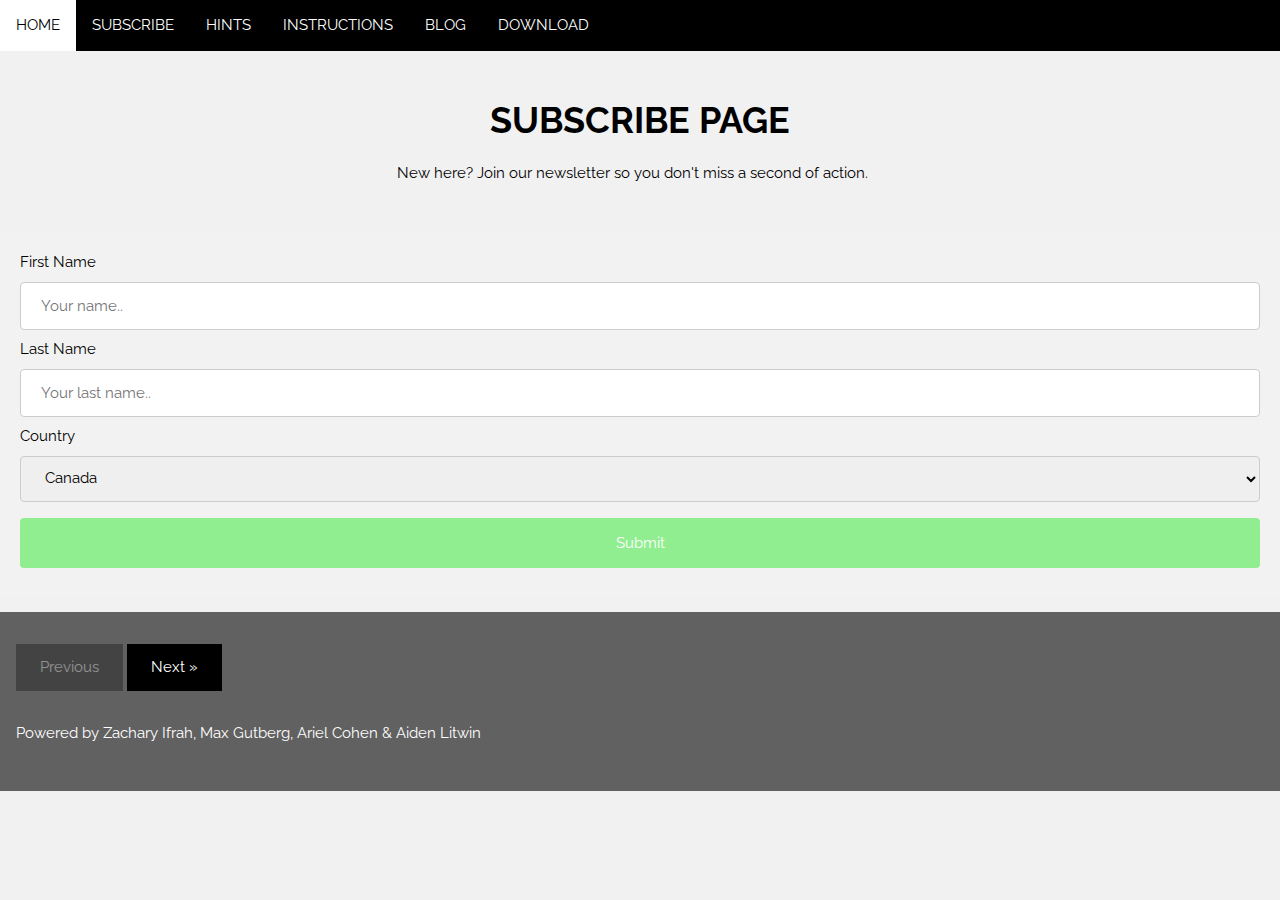
<file: subsribe.html>
<!DOCTYPE html>
<html>
<head>
<title>Subscribe</title>
<meta charset="UTF-8">
<meta name="viewport" content="width=device-width, initial-scale=1">
<link rel="stylesheet" href="https://www.w3schools.com/w3css/4/w3.css">
<link rel="stylesheet" href="https://fonts.googleapis.com/css?family=Raleway">
<link rel="stylesheet" href="blog.css">
<style>
body,h1,h2,h3,h4,h5 {font-family: "Raleway", sans-serif}
</style>
</head>
<body class="w3-light-grey">

<!-- Navbar -->
<div class="navbar">
  <nav>
  <ul>
    <li><a href="index.html" class="nav3">HOME</a></li>
    <li><a href="subsribe.html" class="nav3">SUBSCRIBE</a></li>
    <li><a href="hints.html" class="nav3">HINTS</a></li>
    <li><a href="instructions.html" class="nav3">INSTRUCTIONS</a></li>
    <li><a href="blog.html" class="nav3">BLOG</a></li>
    <li><a href="download.html" class="nav3">DOWNLOAD</a></li>
  </ul>
  </nav>
</div>

<!-- Header -->
<header class="w3-container w3-center w3-padding-32"> 
  <h1><b>SUBSCRIBE PAGE</b></h1>
  <p>New here? Join our newsletter so you don't miss a second of action.<span class="w3-tag"></span></p>
</header>

<style>
  input[type=text], select {
    width: 100%;
    padding: 12px 20px;
    margin: 8px 0;
    display: inline-block;
    border: 1px solid #ccc;
    border-radius: 4px;
    box-sizing: border-box;
  }
  
  input[type=submit] {
    width: 100%;
    background-color: lightgreen;
    color: white;
    padding: 14px 20px;
    margin: 8px 0;
    border: none;
    border-radius: 4px;
    cursor: pointer;
  }
  
  input[type=submit]:hover {
    background-color: darkgreen;
  }
  
  .form {
    border-radius: 5px;
    background-color: #f2f2f2;
    padding: 20px;
  }
  </style>
  <body>
  <div class="form">
    <form action="/action_page.php">
      <label for="fname">First Name</label>
      <input type="text" id="fname" name="firstname" placeholder="Your name..">
  
      <label for="lname">Last Name</label>
      <input type="text" id="lname" name="lastname" placeholder="Your last name..">
  
      <label for="country">Country</label>
      <select id="country" name="country">
        <option value="canada">Canada</option>
        <option value="australia">Australia</option>
        <option value="usa">USA</option>
        <option value="china">China</option>
        <option value="Japan">Japan</option>
        <option value="Italy">Italy</option>
        <option value="belgium">Belgium</option>
        <option value="france">France</option>
      </select>
    
      <input type="submit" value="Submit">
    </form>
  </div>
  
  <!-- Footer -->
<footer class="w3-container w3-dark-grey w3-padding-32 w3-margin-top">
  <button class="w3-button w3-black w3-disabled w3-padding-large w3-margin-bottom">Previous</button>
  <button class="w3-button w3-black w3-padding-large w3-margin-bottom">Next »</button>
  <p>Powered by Zachary Ifrah, Max Gutberg, Ariel Cohen & Aiden Litwin</p>
</footer>

</body>
</html>
</file>
<file: blog.css>
ul {
    list-style-type: none;
    margin: 0;
    padding: 0;
    overflow: hidden;
    background-color: black;
  }

  li {
    float: left;
  }
  
  li a {
    display: block;
    color: white;
    text-align: center;
    padding: 14px 16px;
  }
  
  /* Change the link color to #111 (black) on hover */
  li a:hover {
    background-color: #111;
  }

.center {
    display: block;
    margin-left: auto;
    margin-right: auto;
    width: 30%;
    height: 30%;
    color: black;
  }

/* Add a black background color to the top navigation bar */
.topnav {
  overflow: hidden;
  background-color: #e9e9e9;
}

/* Style the links inside the navigation bar */
.topnav a {
  float: left;
  display: block;
  color: black;
  text-align: center;
  padding: 14px 16px;
  text-decoration: none;
  font-size: 17px;
}

/* Change the color of links on hover */
.topnav a:hover {
  background-color: #ddd;
  color: black;
}

/* Style the "active" element to highlight the current page */
.topnav a.active {
  background-color: #2196F3;
  color: white;
}

/* Style the search box inside the navigation bar */
.topnav input[type=text] {
  float: right;
  padding: 6px;
  border: none;
  margin-top: 8px;
  margin-right: 16px;
  font-size: 17px;
}

/* When the screen is less than 600px wide, stack the links and the search field vertically instead of horizontally */
@media screen and (max-width: 600px) {
  .topnav a, .topnav input[type=text] {
    float: none;
    display: block;
    text-align: left;
    width: 50%;
    margin: 0;
    padding: 14px;
  }
  .topnav input[type=text] {
    border: 1px solid grey;
  }
}

.navbar {
  position: sticky;
  top: 0;
  z-index: 2;
}

/* Navbar removing underline */ 

.nav3 {
  text-decoration: none;
  font-size: 15px;
}

a.nav3, a.nav3:visited {
  color: white;
}

a.nav3:hover {
  color: black;
  background-color: white;
}
</file>
